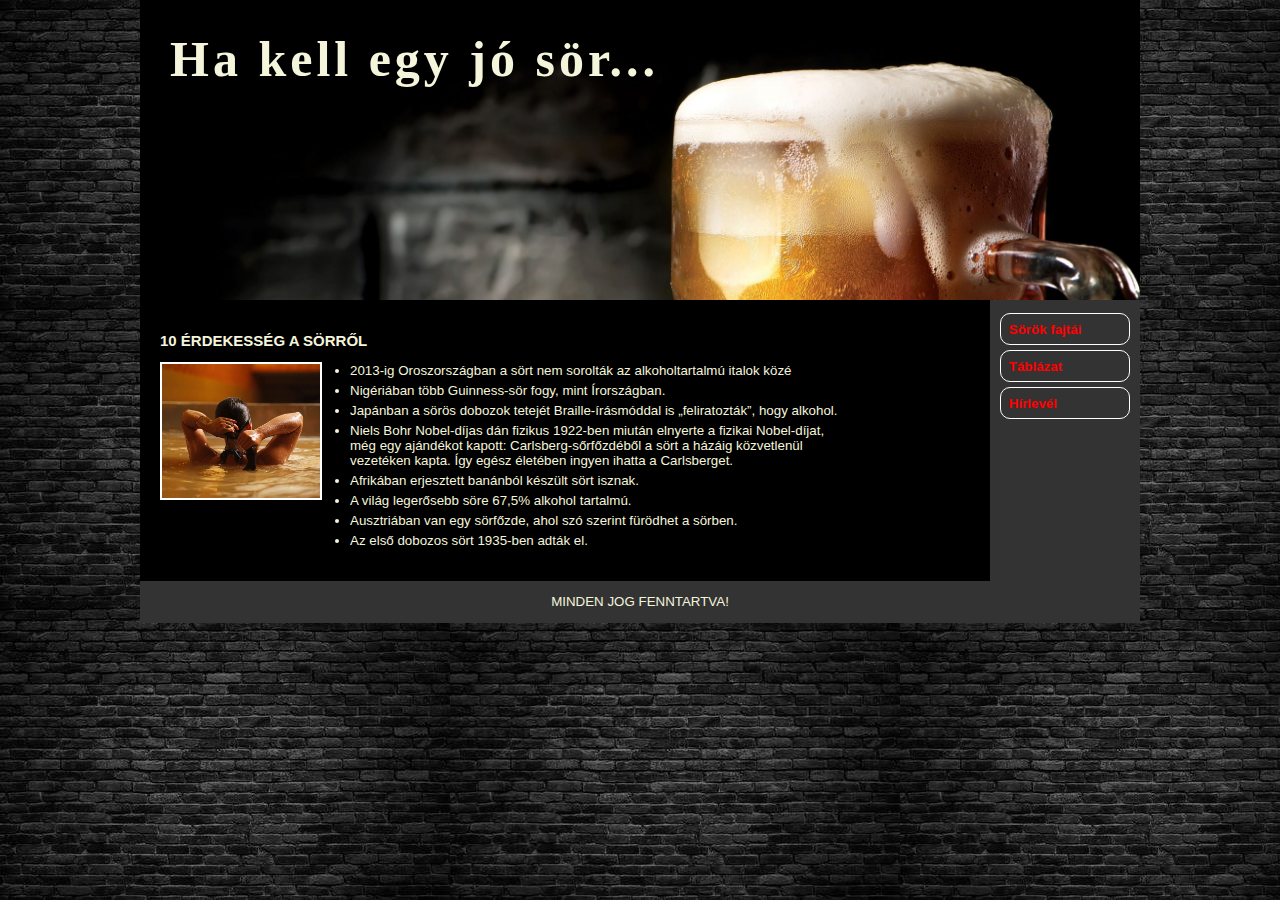
<file: index.html>
<!DOCTYPE html>
<html lang="hu">
<head>
    <meta charset="UTF-8">
    <meta http-equiv="X-UA-Compatible" content="IE=edge">
    <meta name="viewport" content="width=device-width, initial-scale=1.0">
    <meta name="keywords" content="sor, soproni, kobanyai, erdekessegek">
    <meta name="description" content="10 érdekesség a sörről, amit valószínűleg eddig nem tudtál.">
    <meta name= "author" content="Katona Valentin">
    <link rel="stylesheet" href="stilus.css">
    <link rel="shortcut icon" href="design/free-beer-icon.png" type="image/x-icon">
    <title>Katona Valentin</title>
</head>
<body>
    <main>
    <header>
        <h1>Ha kell egy jó sör...</h1>
    </header>
    <nav>
        <ul>
            <a href=""><li>Sörök fajtái</li></a>
            <a href="tablazat.html"><li>Táblázat</li></a>
            <a href=""><li>Hírlevél</li></a>
        </ul>
    </nav>
    <article>
        <h2>10 ÉRDEKESSÉG A SÖRRŐL</h2>
        <img src="kepek/sorfurdo.jpg" alt="">
        <ul>
            <li>2013-ig Oroszországban a sört nem sorolták az alkoholtartalmú italok közé</li>
            <li>Nigériában több Guinness-sör fogy, mint Írországban.</li>
            <li>Japánban a sörös dobozok tetejét Braille-írásmóddal is „feliratozták”, hogy alkohol.</li>
            <li>Niels Bohr Nobel-díjas dán fizikus 1922-ben miután elnyerte a fizikai Nobel-díjat, még egy ajándékot kapott: Carlsberg-sőrfőzdéből a sört a házáig közvetlenül vezetéken kapta. Így egész életében ingyen ihatta a Carlsberget.</li>
            <li>Afrikában erjesztett banánból készült sört isznak.</li>
            <li>A világ legerősebb söre 67,5% alkohol tartalmú.</li>
            <li>Ausztriában van egy sörfőzde, ahol szó szerint fürödhet a sörben.</li>
            <li>Az első dobozos sört 1935-ben adták el.</li>
        </ul>
    </article>
    <footer>
        <p>MINDEN JOG FENNTARTVA!</p>
    </footer>
    </main>
</body>
</html>
</file>
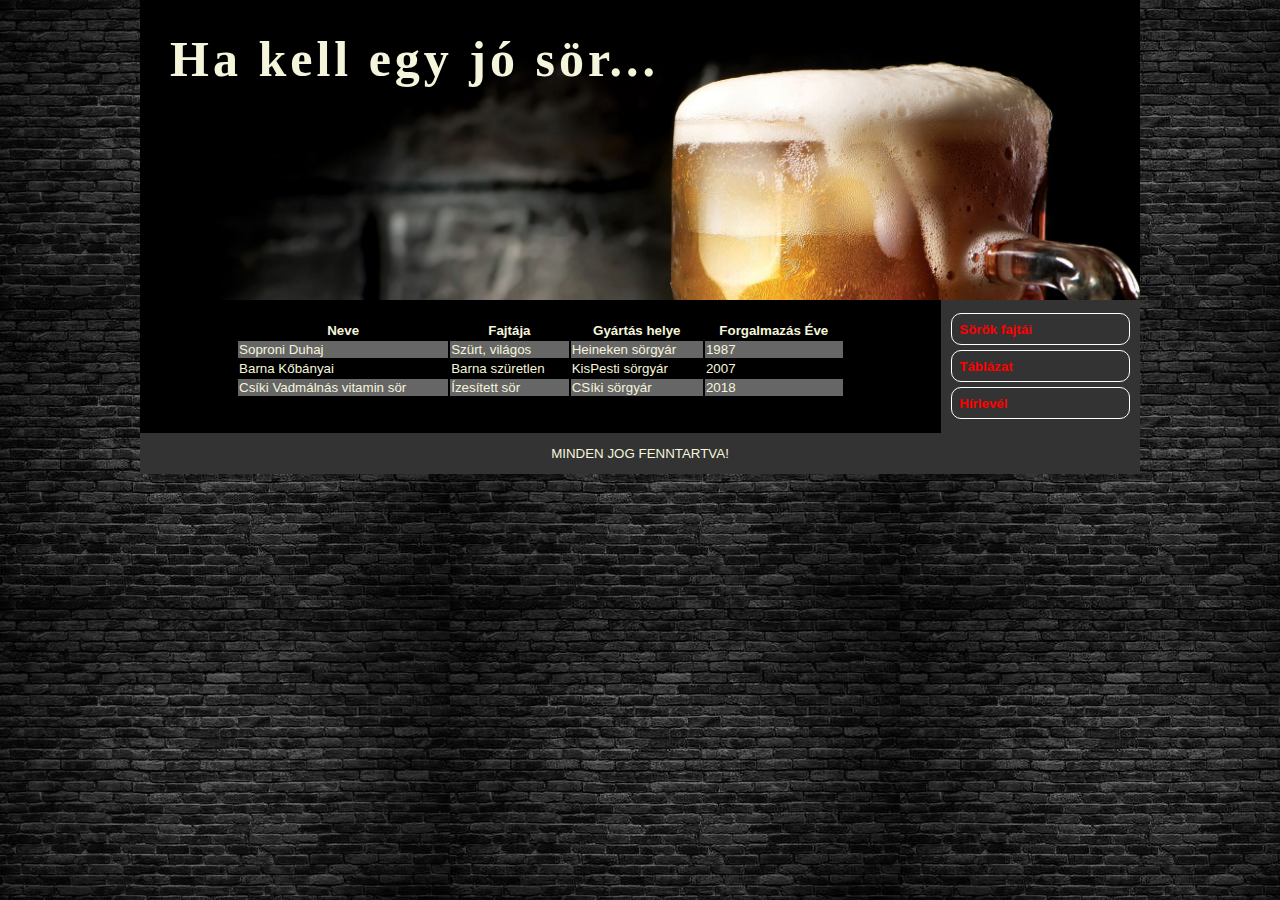
<file: tablazat.html>
<!DOCTYPE html>
<html lang="hu">
<head>
    <meta charset="UTF-8">
    <meta http-equiv="X-UA-Compatible" content="IE=edge">
    <meta name="viewport" content="width=device-width, initial-scale=1.0">
    <meta name="keywords" content="sor, soproni, kobanyai, erdekessegek">
    <meta name="description" content="10 érdekesség a sörről, amit valószínűleg eddig nem tudtál.">
    <meta name= "author" content="Katona Valentin">
    <link rel="stylesheet" href="stilus.css">
    <link rel="shortcut icon" href="design/free-beer-icon.png" type="image/x-icon">
    <title>Katona Valentin</title>
</head>
<body>
    <main>
    <header>
        <h1>Ha kell egy jó sör...</h1>
    </header>
    <nav>
        <ul>
            <a href="index.html"><li>Sörök fajtái</li></a>
            <a href=""><li>Táblázat</li></a>
            <a href=""><li>Hírlevél</li></a>
        </ul>
    </nav>
    <article>
        <table>
            <tr>
                <th>Neve</th>
                <th>Fajtája</th>
                <th>Gyártás helye</th>
                <th>Forgalmazás Éve</th>
            </tr>
            <tr>
                <td>Soproni Duhaj</td>
                <td>Szürt, világos</td>
                <td>Heineken sörgyár</td>
                <td>1987</td>
            </tr>
            <tr>
                <td>Barna Kőbányai</td>
                <td>Barna szüretlen</td>
                <td>KisPesti sörgyár</td>
                <td>2007</td>
            </tr>
            <tr>
                <td>Csíki Vadmálnás vitamin sör</td>
                <td>Ízesített sör</td>
                <td>CSíki sörgyár</td>
                <td>2018</td>
            </tr>
        </table>
    </article>
    <footer>
        <p>MINDEN JOG FENNTARTVA!</p>
    </footer>
    </main>
</body>
</html>
</file>
<file: stilus.css>
body{
    margin: 0;
    padding: 0;
    background-image: url("design/teglafal.jpg");
}

*{
    box-sizing: border-box;
    
}

main{
    font-family: 'Arial', 'Verdana', 'sans-serif';
    color: beige;
    font-size: 10pt;
    width: 80%;
    max-width: 1000px;
    display: grid;
    grid-template-areas: "h h h h"
                         "ar ar ar n"
                         "fo fo fo fo";
    margin: auto;
    background-color: rgb(51, 51, 51);
}

header{
    grid-area: h;
    background-image: url("design/beer-new_401732638.jpg");
    height: 300px;
    background-size: cover;
    font-weight: bold;
    font-family: 'Garamond';
    letter-spacing: 4px;
    font-size: 25px;
}

header h1{
    margin-top: 30px;
    margin-left: 30px;
}

nav{
    grid-area: n;
}

nav li{
    list-style-type: none;
    border: 1px solid white;
    border-radius: 10px;
    margin-bottom: 5px;
    margin-left: -30px;
    margin-right: 10px;
    padding: 7.5px;
}

nav a{
    text-decoration: none;
    color: red;
    font-weight: bold;
}

nav li:hover{
    background-color: #666666;
}

nav a:hover{
    color: white;
}

article{
    grid-area: ar;
    background-color: black;
    padding: 20px;
}

article img{
    width: 20%;
    float: left;
    border: 2px solid white;
}

article ul li{
    max-width: 500px;
    margin-left: 150px;
    margin-bottom: 5px;
    padding-right: 0;
}

article h2{
    font-size: 15px;
}

footer{
    grid-area: fo;
    text-align: center;
}

table{
    margin: auto;
    width: 80%;
}

tr:nth-child(even){
    background-color: #666666;
}

@media screen and (max-width: 700px){
    main{
        grid-template-areas: "h h h h"
                         "n n n n"
                         "ar ar ar ar"
                         "fo fo fo fo";
    }
}
</file>
